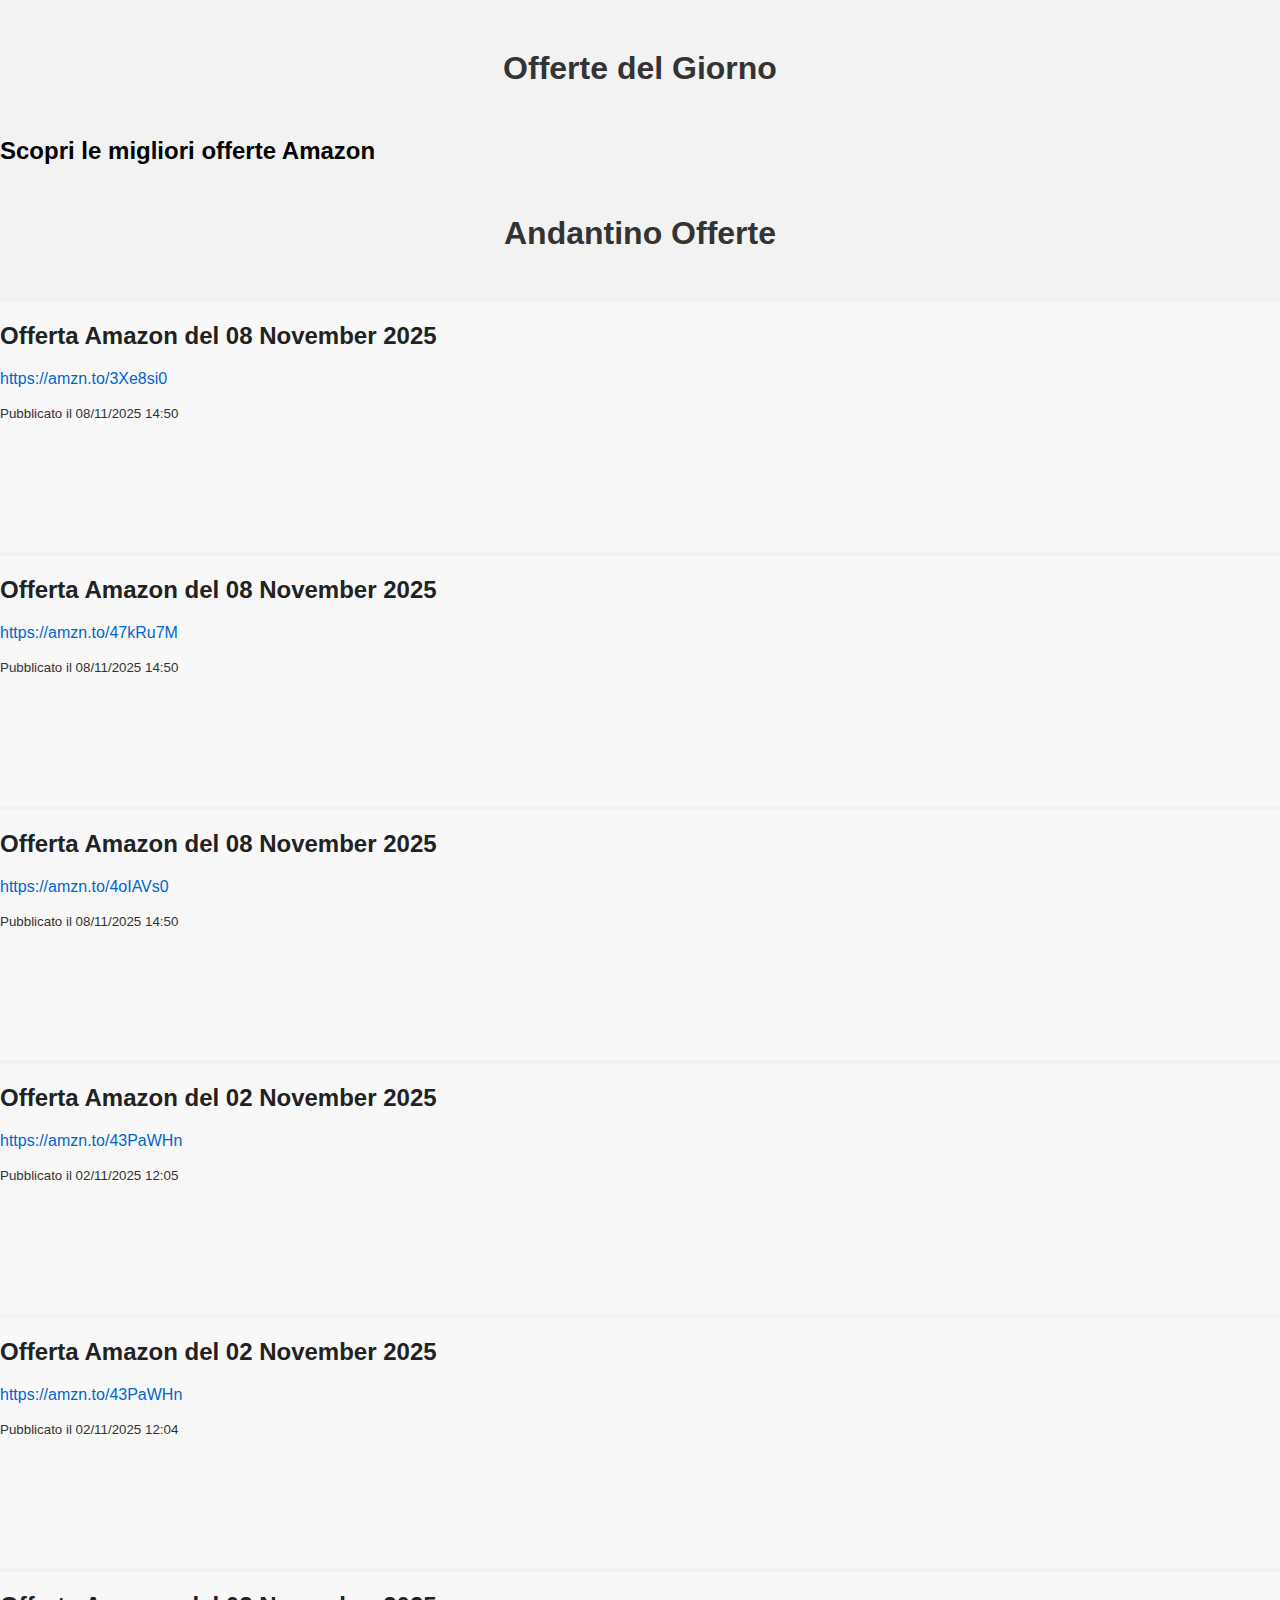
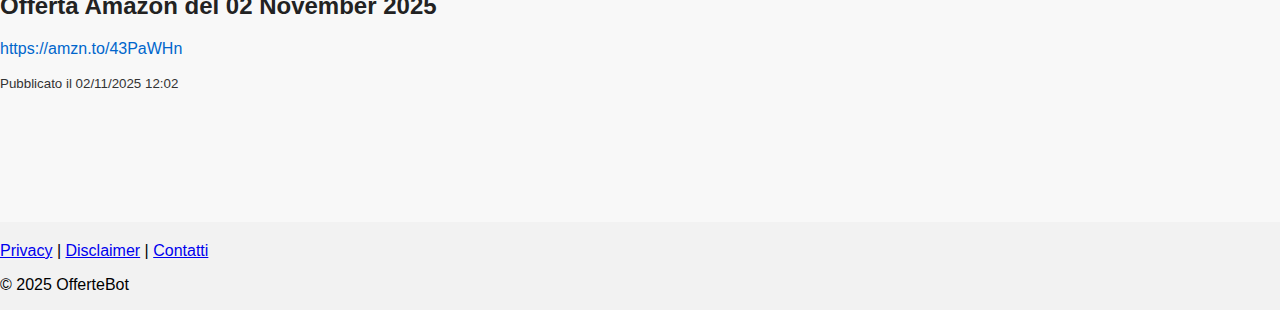
<file: index.html>
<!DOCTYPE html>
<html lang="it">
<head>
  <meta charset="UTF-8">
  <meta name="viewport" content="width=device-width, initial-scale=1.0">
  <title>Offerte del Giorno</title>
  <link rel="stylesheet" href="assets/style.css">
</head>
<body>
  <header>
    <h1>Offerte del Giorno</h1>
  </header>
  <main>
    <h2>Scopri le migliori offerte Amazon</h2>
    <h1>Andantino Offerte</h1>
<iframe src="posts/2025-11-08-145044.html" style="width:100%;border:none;" height="250"></iframe><iframe src="posts/2025-11-08-145038.html" style="width:100%;border:none;" height="250"></iframe><iframe src="posts/2025-11-08-145032.html" style="width:100%;border:none;" height="250"></iframe><iframe src="posts/2025-11-02-120513.html" style="width:100%;border:none;" height="250"></iframe><iframe src="posts/2025-11-02-120444.html" style="width:100%;border:none;" height="250"></iframe><iframe src="posts/2025-11-02-120224.html" style="width:100%;border:none;" height="250"></iframe><div class='pagination'></div>
  </main>
  <footer>
    <p><a href="privacy.html">Privacy</a> | <a href="disclaimer.html">Disclaimer</a> | <a href="contatti.html">Contatti</a></p>
    <p>&copy; 2025 OfferteBot</p>
  </footer>
</body>
</html>
</file>
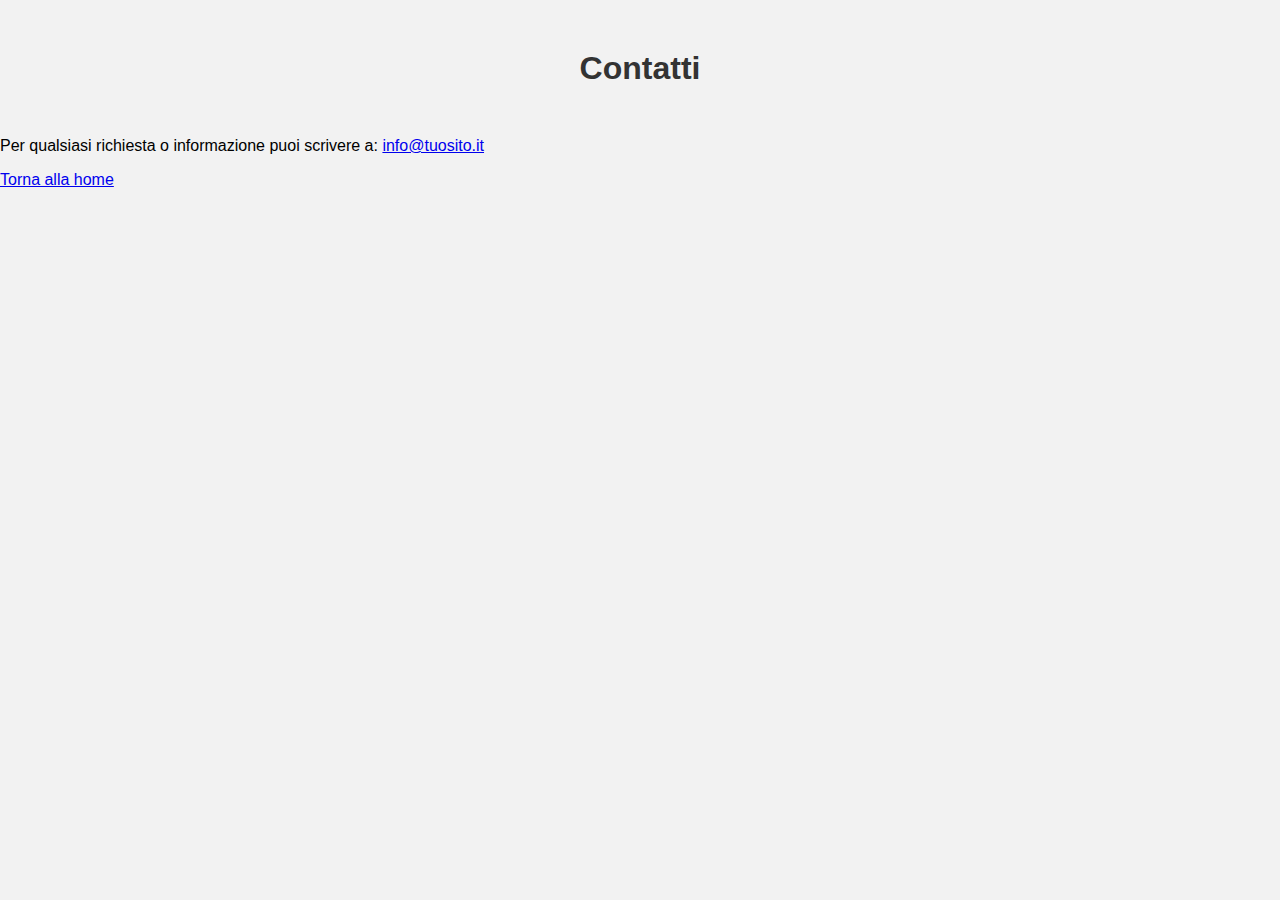
<file: contatti.html>
<!DOCTYPE html>
<html lang="it">
<head>
  <meta charset="UTF-8">
  <meta name="viewport" content="width=device-width, initial-scale=1.0">
  <title>Contatti</title>
  <link rel="stylesheet" href="assets/style.css">
</head>
<body>
  <header><h1>Contatti</h1></header>
  <main>
    <p>Per qualsiasi richiesta o informazione puoi scrivere a: <a href="mailto:info@tuosito.it">info@tuosito.it</a></p>
  </main>
  <footer><p><a href="index.html">Torna alla home</a></p></footer>
</body>
</html>
</file>
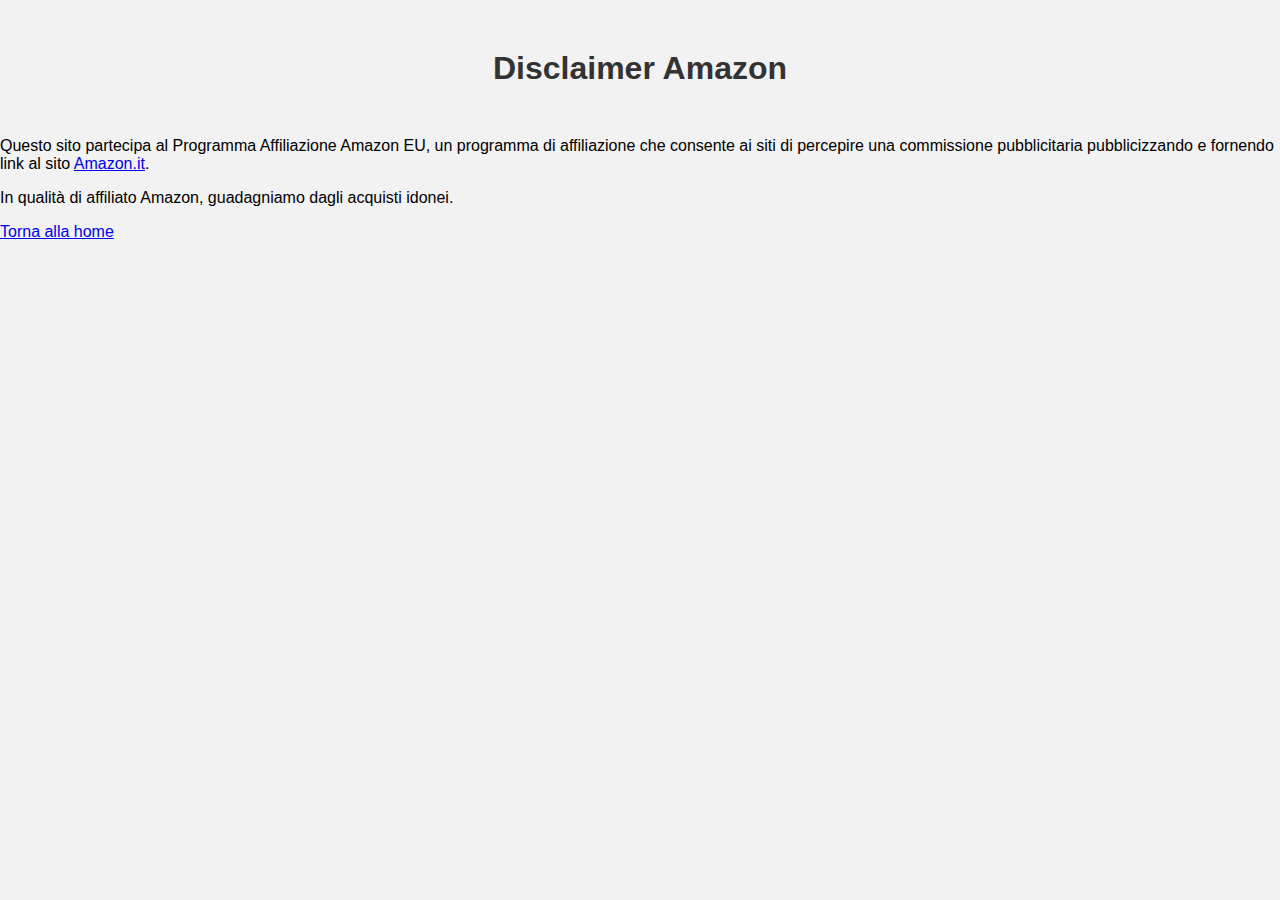
<file: disclaimer.html>
<!DOCTYPE html>
<html lang="it">
<head>
  <meta charset="UTF-8">
  <meta name="viewport" content="width=device-width, initial-scale=1.0">
  <title>Disclaimer Amazon</title>
  <link rel="stylesheet" href="assets/style.css">
</head>
<body>
  <header><h1>Disclaimer Amazon</h1></header>
  <main>
    <p>Questo sito partecipa al Programma Affiliazione Amazon EU, un programma di affiliazione che consente ai siti di percepire una commissione pubblicitaria pubblicizzando e fornendo link al sito <a href="https://www.amazon.it" target="_blank">Amazon.it</a>.</p>
    <p>In qualità di affiliato Amazon, guadagniamo dagli acquisti idonei.</p>
  </main>
  <footer><p><a href="index.html">Torna alla home</a></p></footer>
</body>
</html>
</file>
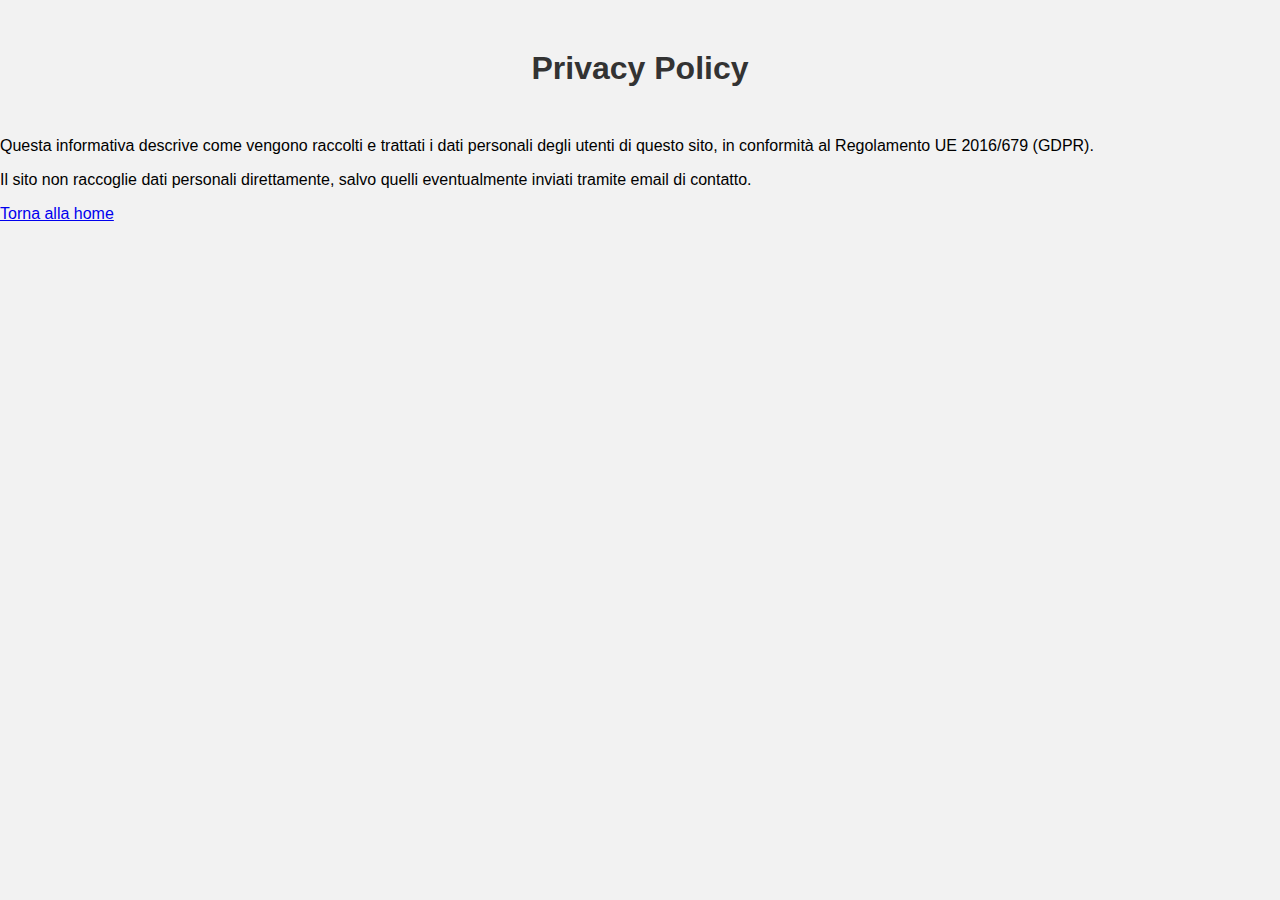
<file: privacy.html>
<!DOCTYPE html>
<html lang="it">
<head>
  <meta charset="UTF-8">
  <meta name="viewport" content="width=device-width, initial-scale=1.0">
  <title>Privacy Policy</title>
  <link rel="stylesheet" href="assets/style.css">
</head>
<body>
  <header><h1>Privacy Policy</h1></header>
  <main>
    <p>Questa informativa descrive come vengono raccolti e trattati i dati personali degli utenti di questo sito, in conformità al Regolamento UE 2016/679 (GDPR).</p>
    <p>Il sito non raccoglie dati personali direttamente, salvo quelli eventualmente inviati tramite email di contatto.</p>
  </main>
  <footer><p><a href="index.html">Torna alla home</a></p></footer>
</body>
</html>
</file>
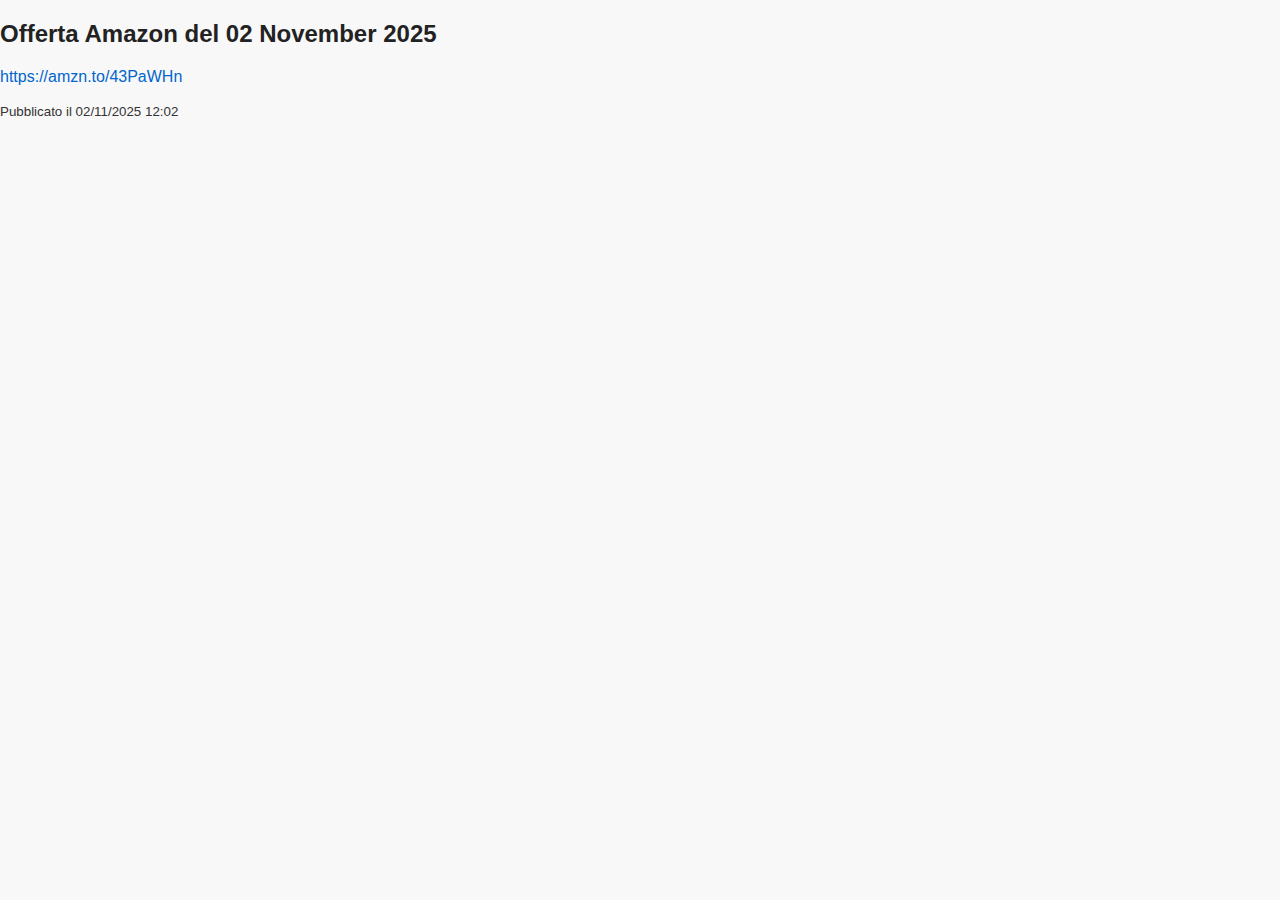
<file: posts/2025-11-02-120224.html>
<!doctype html>
<html lang="it">
<head>
  <meta charset="utf-8">
  <meta name="viewport" content="width=device-width,initial-scale=1">
  <title>Offerta Amazon del 02 November 2025</title>
  <link rel="stylesheet" href="../style.css">
</head>
<body>
  <div class="post">
    <h2>Offerta Amazon del 02 November 2025</h2>
    <p><a href="https://amzn.to/43PaWHn" target="_blank" rel="noopener noreferrer">https://amzn.to/43PaWHn</a></p>
    <p><small>Pubblicato il 02/11/2025 12:02</small></p>
  </div>
</body>
</html>
</file>
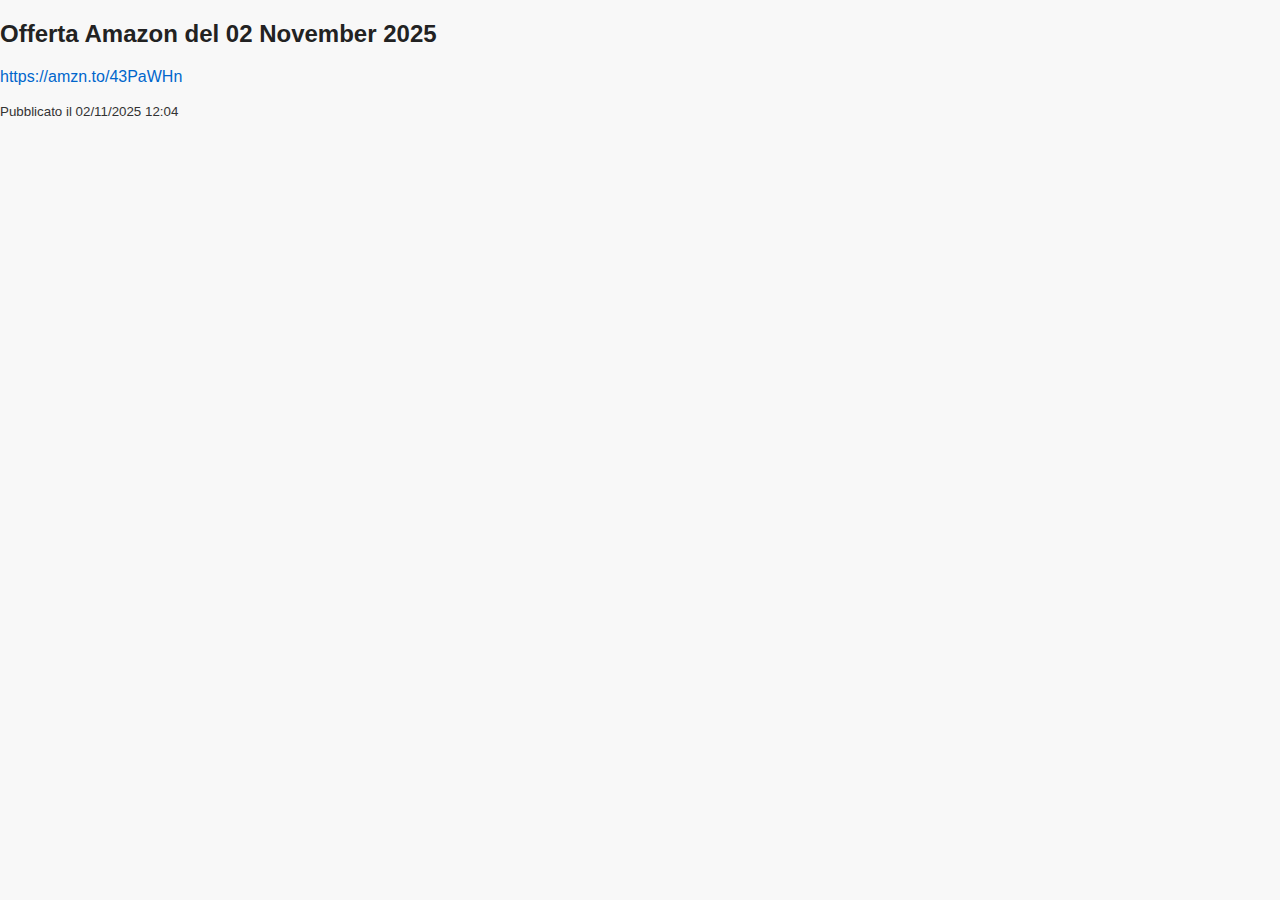
<file: posts/2025-11-02-120444.html>
<!doctype html>
<html lang="it">
<head>
  <meta charset="utf-8">
  <meta name="viewport" content="width=device-width,initial-scale=1">
  <title>Offerta Amazon del 02 November 2025</title>
  <link rel="stylesheet" href="../style.css">
</head>
<body>
  <div class="post">
    <h2>Offerta Amazon del 02 November 2025</h2>
    <p><a href="https://amzn.to/43PaWHn" target="_blank" rel="noopener noreferrer">https://amzn.to/43PaWHn</a></p>
    <p><small>Pubblicato il 02/11/2025 12:04</small></p>
  </div>
</body>
</html>
</file>
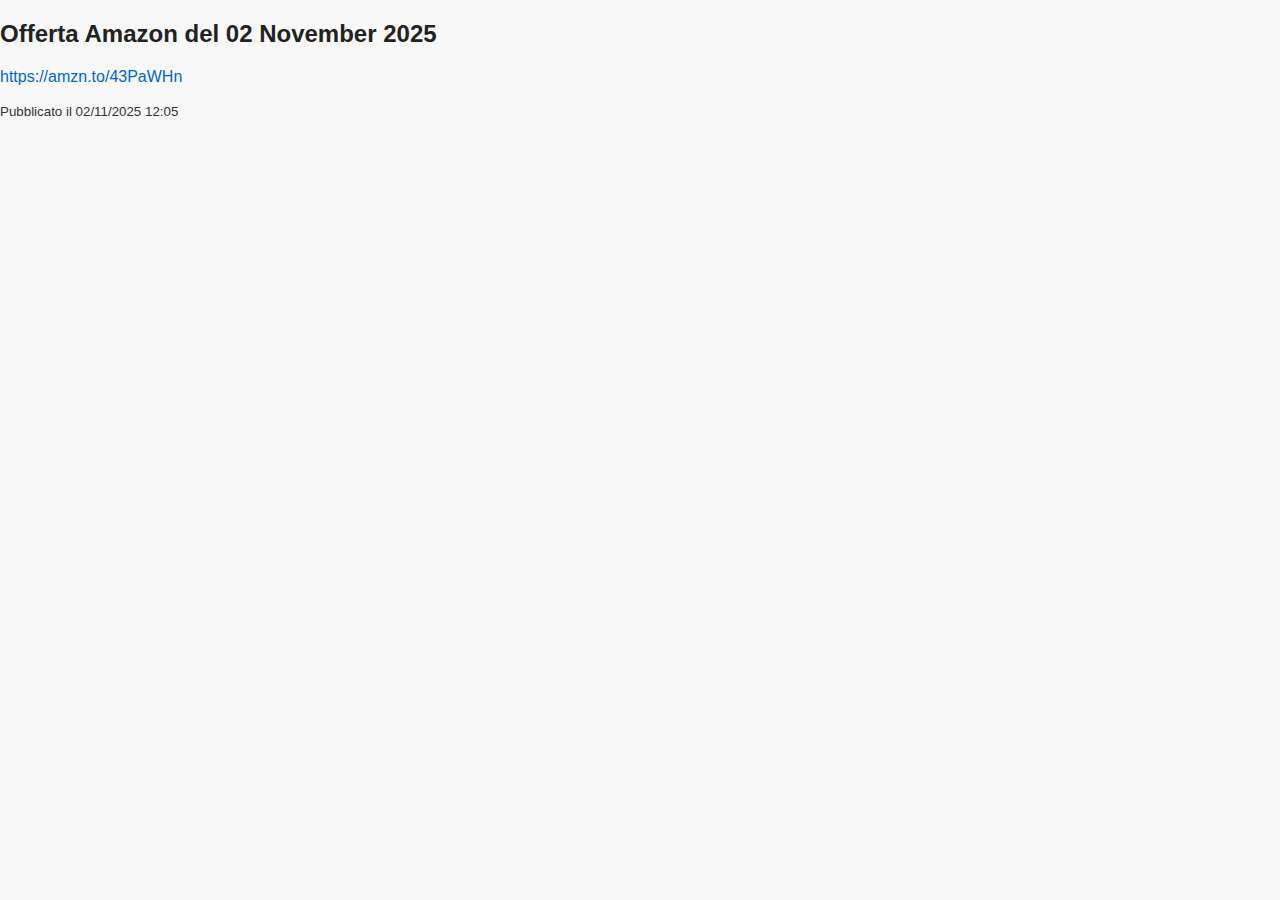
<file: posts/2025-11-02-120513.html>
<!doctype html>
<html lang="it">
<head>
  <meta charset="utf-8">
  <meta name="viewport" content="width=device-width,initial-scale=1">
  <title>Offerta Amazon del 02 November 2025</title>
  <link rel="stylesheet" href="../style.css">
</head>
<body>
  <div class="post">
    <h2>Offerta Amazon del 02 November 2025</h2>
    <p><a href="https://amzn.to/43PaWHn" target="_blank" rel="noopener noreferrer">https://amzn.to/43PaWHn</a></p>
    <p><small>Pubblicato il 02/11/2025 12:05</small></p>
  </div>
</body>
</html>
</file>
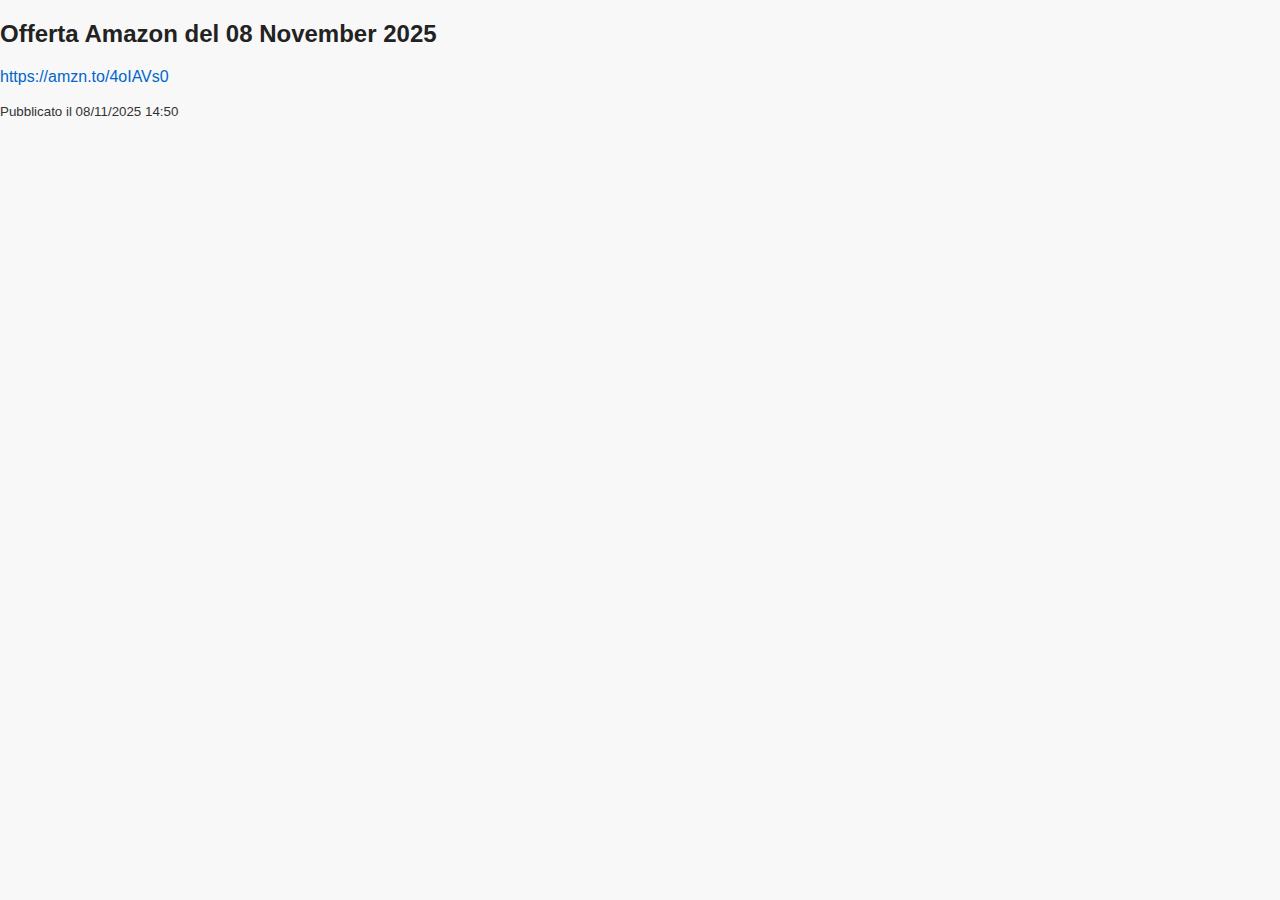
<file: posts/2025-11-08-145032.html>
<!doctype html>
<html lang="it">
<head>
  <meta charset="utf-8">
  <meta name="viewport" content="width=device-width,initial-scale=1">
  <title>Offerta Amazon del 08 November 2025</title>
  <link rel="stylesheet" href="../style.css">
</head>
<body>
  <div class="post">
    <h2>Offerta Amazon del 08 November 2025</h2>
    <p><a href="https://amzn.to/4oIAVs0" target="_blank" rel="noopener noreferrer">https://amzn.to/4oIAVs0</a></p>
    <p><small>Pubblicato il 08/11/2025 14:50</small></p>
  </div>
</body>
</html>
</file>
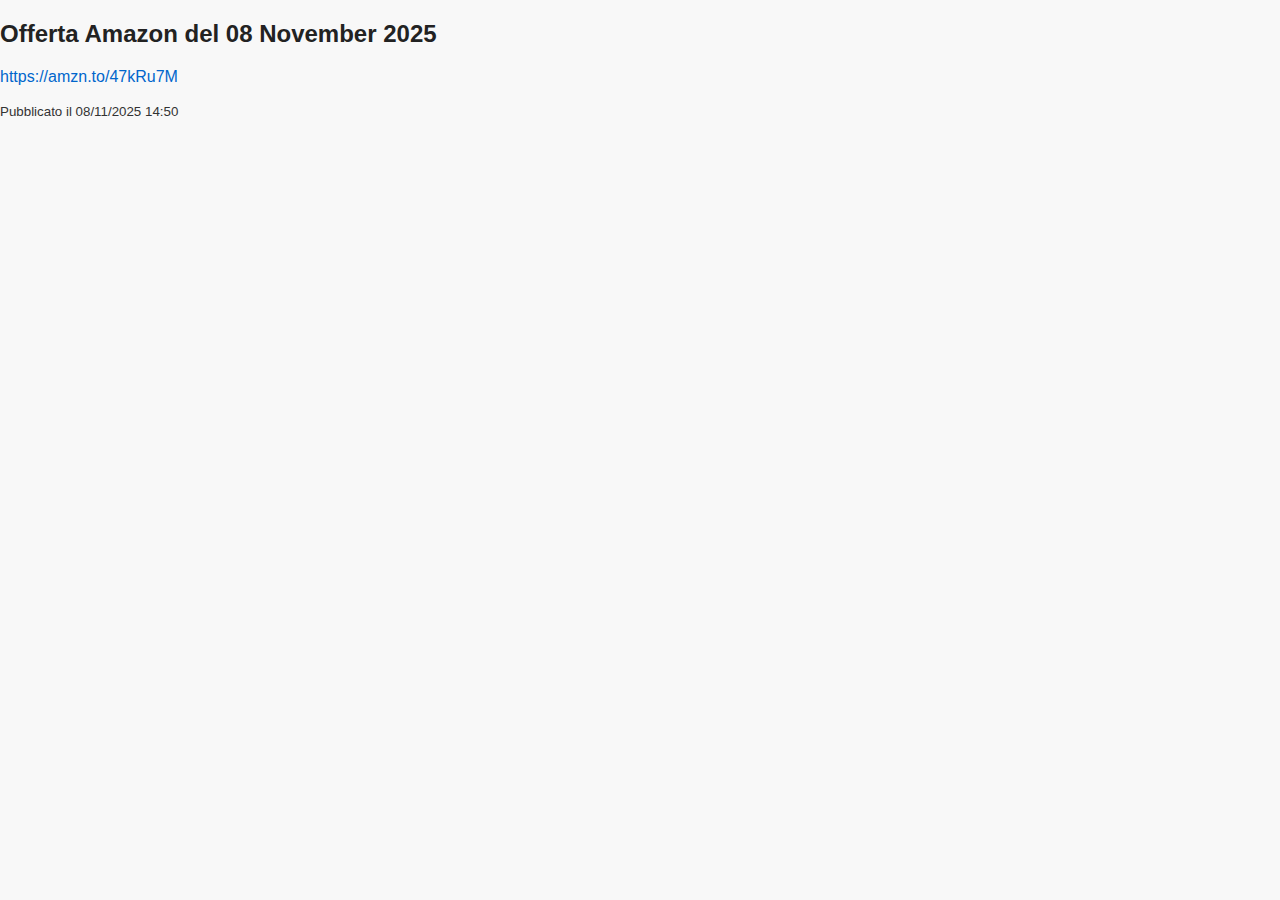
<file: posts/2025-11-08-145038.html>
<!doctype html>
<html lang="it">
<head>
  <meta charset="utf-8">
  <meta name="viewport" content="width=device-width,initial-scale=1">
  <title>Offerta Amazon del 08 November 2025</title>
  <link rel="stylesheet" href="../style.css">
</head>
<body>
  <div class="post">
    <h2>Offerta Amazon del 08 November 2025</h2>
    <p><a href="https://amzn.to/47kRu7M" target="_blank" rel="noopener noreferrer">https://amzn.to/47kRu7M</a></p>
    <p><small>Pubblicato il 08/11/2025 14:50</small></p>
  </div>
</body>
</html>
</file>
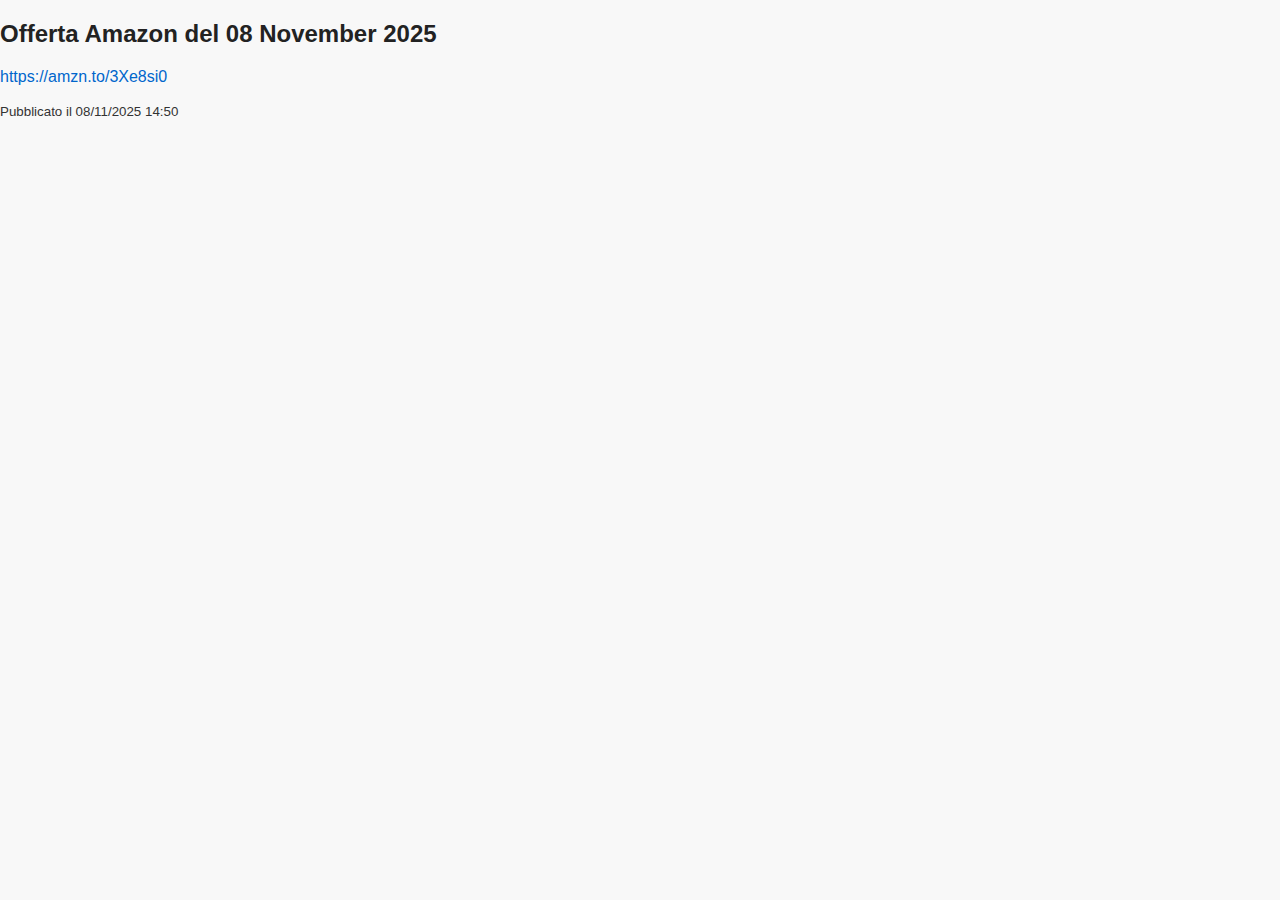
<file: posts/2025-11-08-145044.html>
<!doctype html>
<html lang="it">
<head>
  <meta charset="utf-8">
  <meta name="viewport" content="width=device-width,initial-scale=1">
  <title>Offerta Amazon del 08 November 2025</title>
  <link rel="stylesheet" href="../style.css">
</head>
<body>
  <div class="post">
    <h2>Offerta Amazon del 08 November 2025</h2>
    <p><a href="https://amzn.to/3Xe8si0" target="_blank" rel="noopener noreferrer">https://amzn.to/3Xe8si0</a></p>
    <p><small>Pubblicato il 08/11/2025 14:50</small></p>
  </div>
</body>
</html>
</file>
<file: assets/style.css>
/* layout principale */
body {
  font-family: Arial, sans-serif;
  background-color: #f2f2f2;
  margin: 0;
  padding: 0;
}

/* colonna centrale */
.container {
  max-width: 600px;          /* larghezza della colonna */
  margin: 30px auto;         /* centra la colonna nella pagina */
  padding: 0 10px;
  display: flex;
  flex-direction: column;
  align-items: center;       /* centra gli elementi orizzontalmente */
}

/* titolo */
h1 {
  text-align: center;
  color: #333;
  margin-top: 50px;
  margin-bottom: 50px;
}

/* stile per gli iframe (anteprime dei post) */
.container iframe,
.container .post-iframe {
  width: 100%;
  max-width: 550px;          /* larghezza massima dell'iframe */
  display: block;
  margin: 0 auto 1px auto;  /* centra l'iframe e separazione verso il basso */
  border: none;
  height: 250px;             /* puoi regolare l'altezza */
}

/* stile del contenuto interno dei post (quando il post carica ../style.css) */
.post {
  background: #fff;
  border-radius: 12px;
  padding: 15px;
  margin: 0 auto;            /* centra il blocco dentro l'iframe */
  box-shadow: 0 2px 6px rgba(0, 0, 0, 0.1);
  width: 100%;
  max-width: 520px;          /* larghezza della "bolla" dentro l'iframe */
  box-sizing: border-box;
}

/* link e testo */
.post a {
  color: #1a73e8;
  text-decoration: none;
  word-break: break-word;
}
.post a:hover { text-decoration: un
</file>
<file: style.css>
body { font-family: Arial, sans-serif; margin: 0; padding: 0; background: #f8f8f8; color: #333; }
header, footer { background: #222; color: #fff; text-align: center; padding: 1rem; }
main { max-width: 800px; margin: 2rem auto; background: #fff; padding: 2rem; border-radius: 12px; box-shadow: 0 2px 8px rgba(0,0,0,0.1); }
h1, h2 { color: #222; }
.offer { border: 1px solid #ddd; border-radius: 8px; padding: 1rem; margin-bottom: 1.5rem; }
.offer img { max-width: 100%; border-radius: 8px; }
a { color: #0066cc; text-decoration: none; }
a:hover { text-decoration: underline; }
</file>
